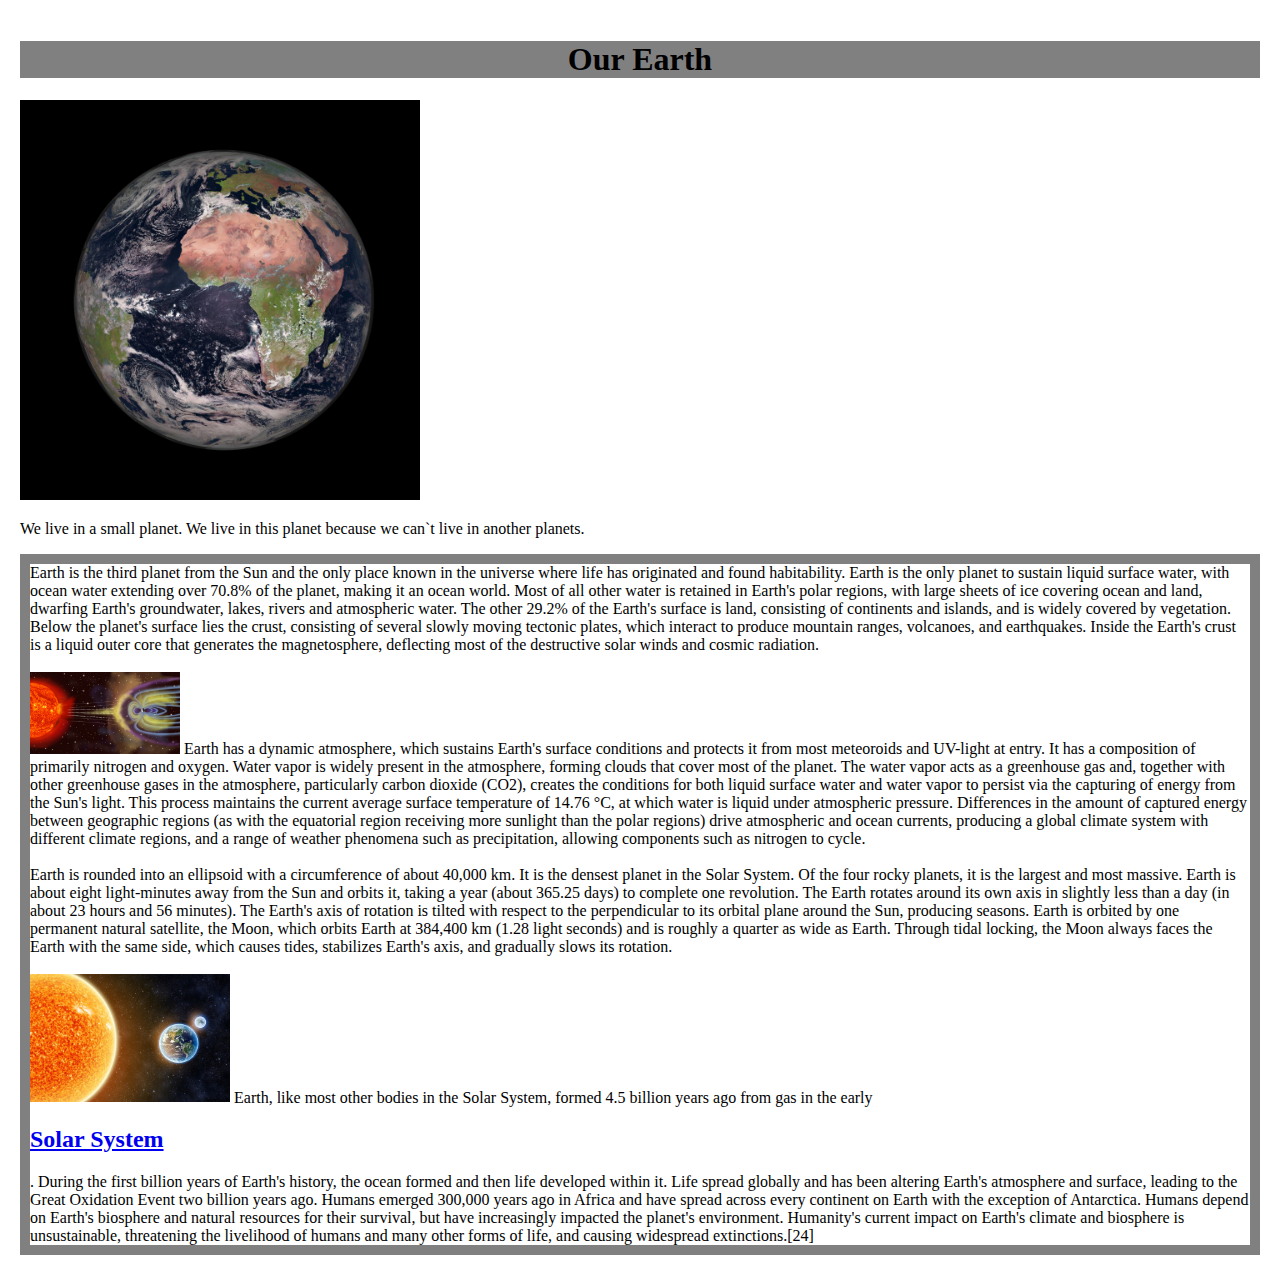
<file: index.html>
<!DOCTYPE html>
<html lang="en">

<head>
    <meta charset="UTF-8">
    <meta name="viewport" content="width=device-width, initial-scale=1.0">
    <title>The Earth</title>
    <link rel="stylesheet" href="lala.css">
</head>

<body>
    <h1>Our Earth</h1>
    <img src="Earth_article.jpg" class="img"><br>
    <p class="earth">We live in a small planet. We live in this planet because we can`t live in another planets.</p>
    <div class="sun">Earth is the third planet from the Sun and the only place known in the universe where life has
        originated and found habitability. Earth is the only planet to sustain liquid surface water, with ocean water
        extending over 70.8% of the planet, making it an ocean world. Most of all other water is retained in Earth's
        polar regions, with large sheets of ice covering ocean and land, dwarfing Earth's groundwater, lakes, rivers and
        atmospheric water. The other 29.2% of the Earth's surface is land, consisting of continents and islands, and is
        widely covered by vegetation. Below the planet's surface lies the crust, consisting of several slowly moving
        tectonic plates, which interact to produce mountain ranges, volcanoes, and earthquakes. Inside the Earth's crust
        is a liquid outer core that generates the magnetosphere, deflecting most of the destructive solar winds and
        cosmic radiation. <br><br>
        <img src="magnetosphere_rendition.jpg" width="150px" class="ass">

        Earth has a dynamic atmosphere, which sustains Earth's surface conditions and protects it from most meteoroids
        and UV-light at entry. It has a composition of primarily nitrogen and oxygen. Water vapor is widely present in
        the atmosphere, forming clouds that cover most of the planet. The water vapor acts as a greenhouse gas and,
        together with other greenhouse gases in the atmosphere, particularly carbon dioxide (CO2), creates the
        conditions for both liquid surface water and water vapor to persist via the capturing of energy from the Sun's
        light. This process maintains the current average surface temperature of 14.76 °C, at which water is liquid
        under atmospheric pressure. Differences in the amount of captured energy between geographic regions (as with the
        equatorial region receiving more sunlight than the polar regions) drive atmospheric and ocean currents,
        producing a global climate system with different climate regions, and a range of weather phenomena such as
        precipitation, allowing components such as nitrogen to cycle. <br><br>
        

        Earth is rounded into an ellipsoid with a circumference of about 40,000 km. It is the densest planet in the
        Solar System. Of the four rocky planets, it is the largest and most massive. Earth is about eight light-minutes
        away from the Sun and orbits it, taking a year (about 365.25 days) to complete one revolution. The Earth rotates
        around its own axis in slightly less than a day (in about 23 hours and 56 minutes). The Earth's axis of rotation
        is tilted with respect to the perpendicular to its orbital plane around the Sun, producing seasons. Earth is
        orbited by one permanent natural satellite, the Moon, which orbits Earth at 384,400 km (1.28 light seconds) and
        is roughly a quarter as wide as Earth. Through tidal locking, the Moon always faces the Earth with the same
        side, which causes tides, stabilizes Earth's axis, and gradually slows its rotation. <br><br>
        <img src="untitled-design-163.webp" width="200px">

        Earth, like most other bodies in the Solar System, formed 4.5 billion years ago from gas in the early <h2><a href="solarSystem.html">Solar
            System</a></h2> . During the first billion years of Earth's history, the ocean formed and then life developed within it.
        Life spread globally and has been altering Earth's atmosphere and surface, leading to the Great Oxidation Event
        two billion years ago. Humans emerged 300,000 years ago in Africa and have spread across every continent on
        Earth with the exception of Antarctica. Humans depend on Earth's biosphere and natural resources for their
        survival, but have increasingly impacted the planet's environment. Humanity's current impact on Earth's climate
        and biosphere is unsustainable, threatening the livelihood of humans and many other forms of life, and causing
        widespread extinctions.[24]</div>
</body>

</html>
</file>
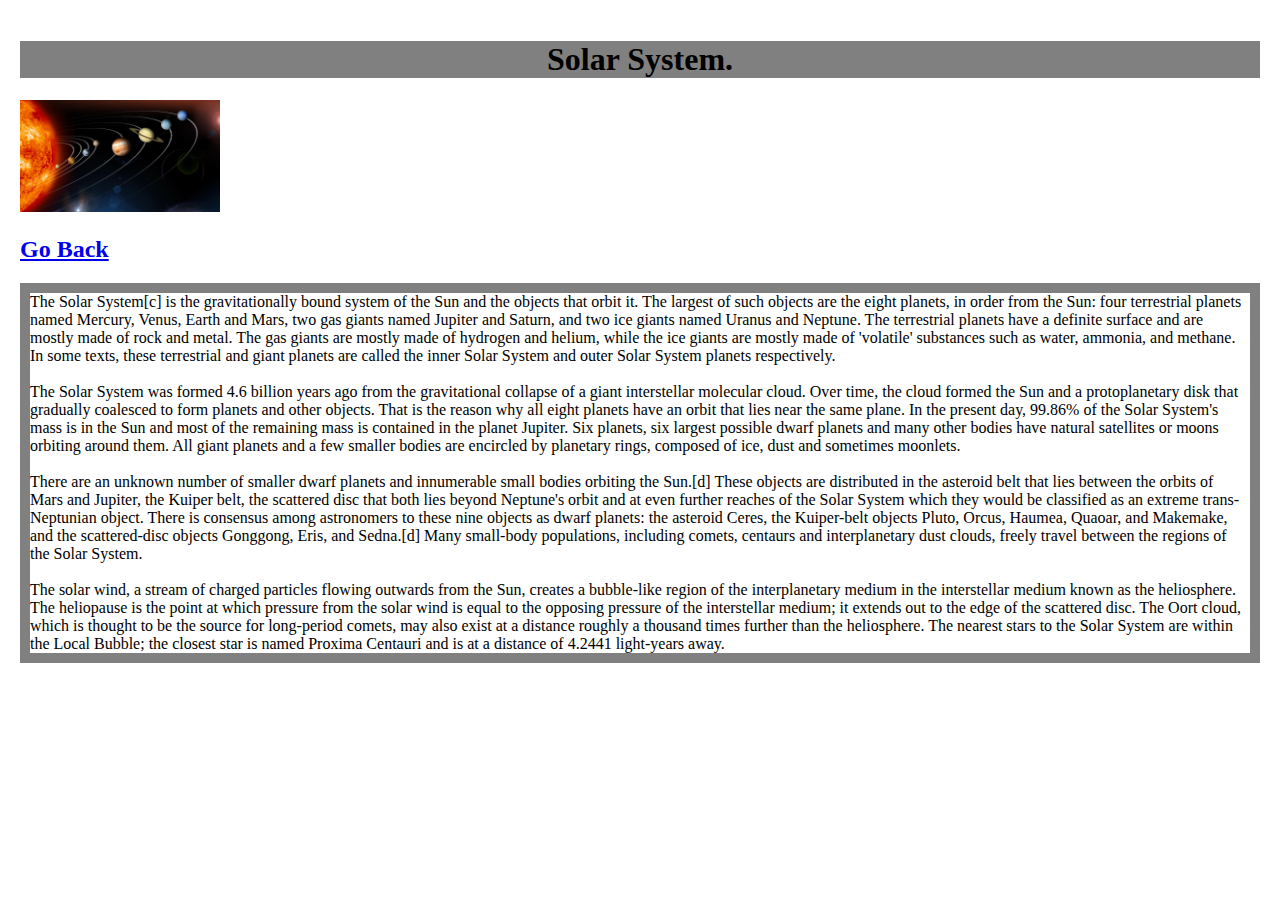
<file: solarSystem.html>
<!DOCTYPE html>
<html lang="en">
<head>
    <meta charset="UTF-8">
    <meta name="viewport" content="width=device-width, initial-scale=1.0">
    <title>Document</title>
    <link rel="stylesheet" href="lala.css">
</head>
<body>
    <h1>Solar System.</h1>
    <img src="YMtayWGwpiau57vwqDrDad.jpg" width="200px">
    <h2><a href="index.html">Go Back</a></h2>
    <div class="sun">The Solar System[c] is the gravitationally bound system of the Sun and the objects that orbit it. The largest of such objects are the eight planets, in order from the Sun: four terrestrial planets named Mercury, Venus, Earth and Mars, two gas giants named Jupiter and Saturn, and two ice giants named Uranus and Neptune. The terrestrial planets have a definite surface and are mostly made of rock and metal. The gas giants are mostly made of hydrogen and helium, while the ice giants are mostly made of 'volatile' substances such as water, ammonia, and methane. In some texts, these terrestrial and giant planets are called the inner Solar System and outer Solar System planets respectively. <br><br>

        The Solar System was formed 4.6 billion years ago from the gravitational collapse of a giant interstellar molecular cloud. Over time, the cloud formed the Sun and a protoplanetary disk that gradually coalesced to form planets and other objects. That is the reason why all eight planets have an orbit that lies near the same plane. In the present day, 99.86% of the Solar System's mass is in the Sun and most of the remaining mass is contained in the planet Jupiter. Six planets, six largest possible dwarf planets and many other bodies have natural satellites or moons orbiting around them. All giant planets and a few smaller bodies are encircled by planetary rings, composed of ice, dust and sometimes moonlets. <br><br>
        
        There are an unknown number of smaller dwarf planets and innumerable small bodies orbiting the Sun.[d] These objects are distributed in the asteroid belt that lies between the orbits of Mars and Jupiter, the Kuiper belt, the scattered disc that both lies beyond Neptune's orbit and at even further reaches of the Solar System which they would be classified as an extreme trans-Neptunian object. There is consensus among astronomers to these nine objects as dwarf planets: the asteroid Ceres, the Kuiper-belt objects Pluto, Orcus, Haumea, Quaoar, and Makemake, and the scattered-disc objects Gonggong, Eris, and Sedna.[d] Many small-body populations, including comets, centaurs and interplanetary dust clouds, freely travel between the regions of the Solar System. <br><br>
        
        The solar wind, a stream of charged particles flowing outwards from the Sun, creates a bubble-like region of the interplanetary medium in the interstellar medium known as the heliosphere. The heliopause is the point at which pressure from the solar wind is equal to the opposing pressure of the interstellar medium; it extends out to the edge of the scattered disc. The Oort cloud, which is thought to be the source for long-period comets, may also exist at a distance roughly a thousand times further than the heliosphere. The nearest stars to the Solar System are within the Local Bubble; the closest star is named Proxima Centauri and is at a distance of 4.2441 light-years away.</div>
</body>
</html>
</file>
<file: lala.css>
h1 {
    list-style: 70px;
    text-align: center;
    background-color: gray;
    position: sticky;
    top: 10px;
}
.img{
    height: 400px;
    width: 400px;
}
.sun{
    background-color: white;
    border: solid 10px gray;
}
html, body{
    margin: 5px;
    padding: 5px;
}
.sun:hover{
    border: solid 10px black;
}
</file>
